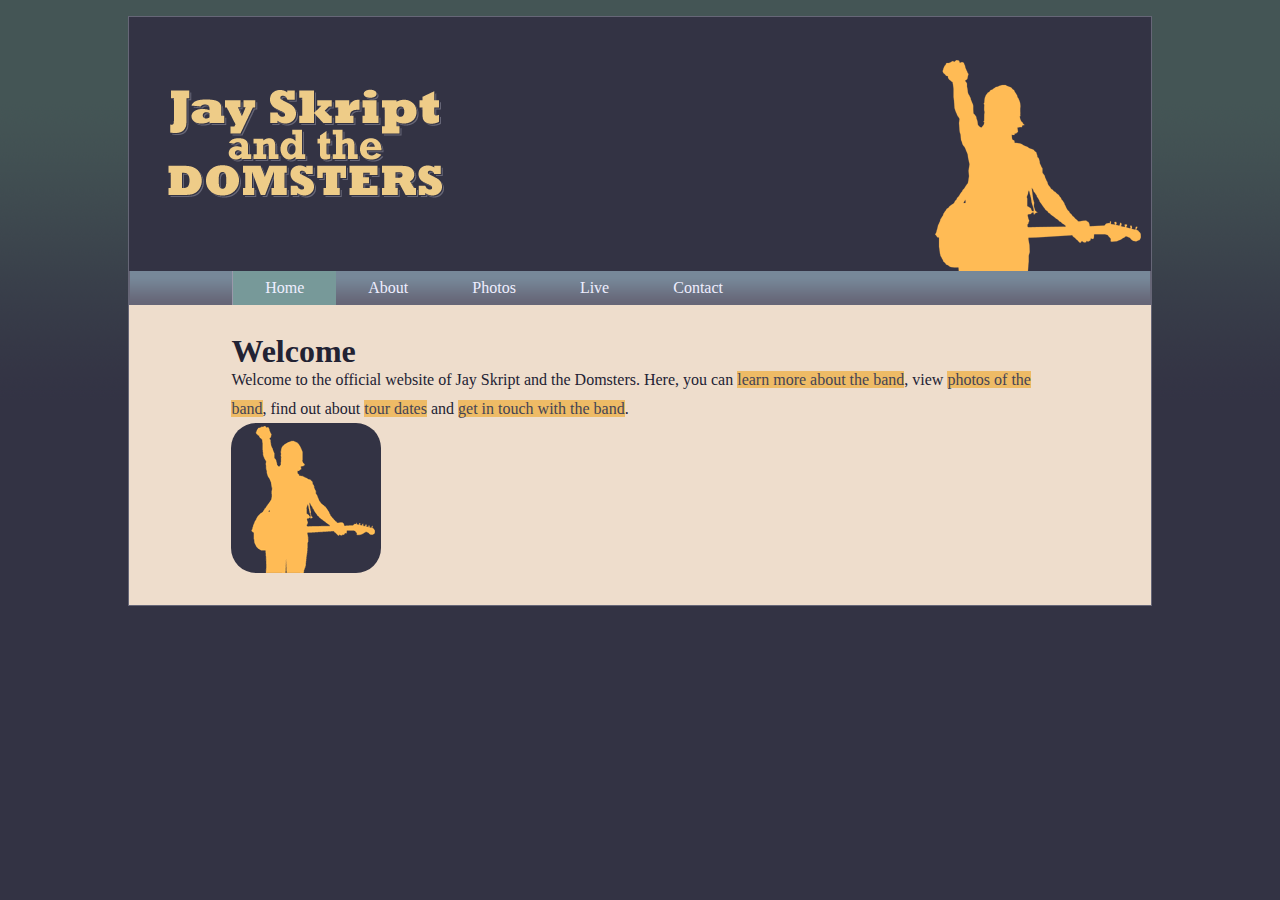
<file: chapter12/index.html>
<!DOCTYPE html>
<html lang="en">
<head>
    <meta charset="UTF-8">
    <title>Jay Skript and the Domsters</title>
    <script src="scripts/modernizr-latest.js"></script>
    <link rel="stylesheet" media="screen" href="styles/basic.css">
</head>
<body>
    <header>
        <img src="images/logo.gif" alt="Jay Skript and the Domsters">
        <nav>
            <ul>
                <li><a href="index.html">Home</a></li>
                <li><a href="about.html">About</a></li>
                <li><a href="photos.html">Photos</a></li>
                <li><a href="live.html">Live</a></li>
                <li><a href="contact.html">Contact</a></li>
            </ul>
        </nav>
    </header>
    <article>
        <h1>Welcome</h1>
        <p id="intro">Welcome to the official website of Jay Skript and the Domsters. Here, you can <a href="about.html">learn more about the band</a>, view <a href="photos.html">photos of the band</a>, find out about <a href="live.html">tour dates</a> and <a href="contact.html">get in touch with the band</a>.</p>
    </article>
    <script src="scripts/global.js"></script>
</body>
</html>
</file>
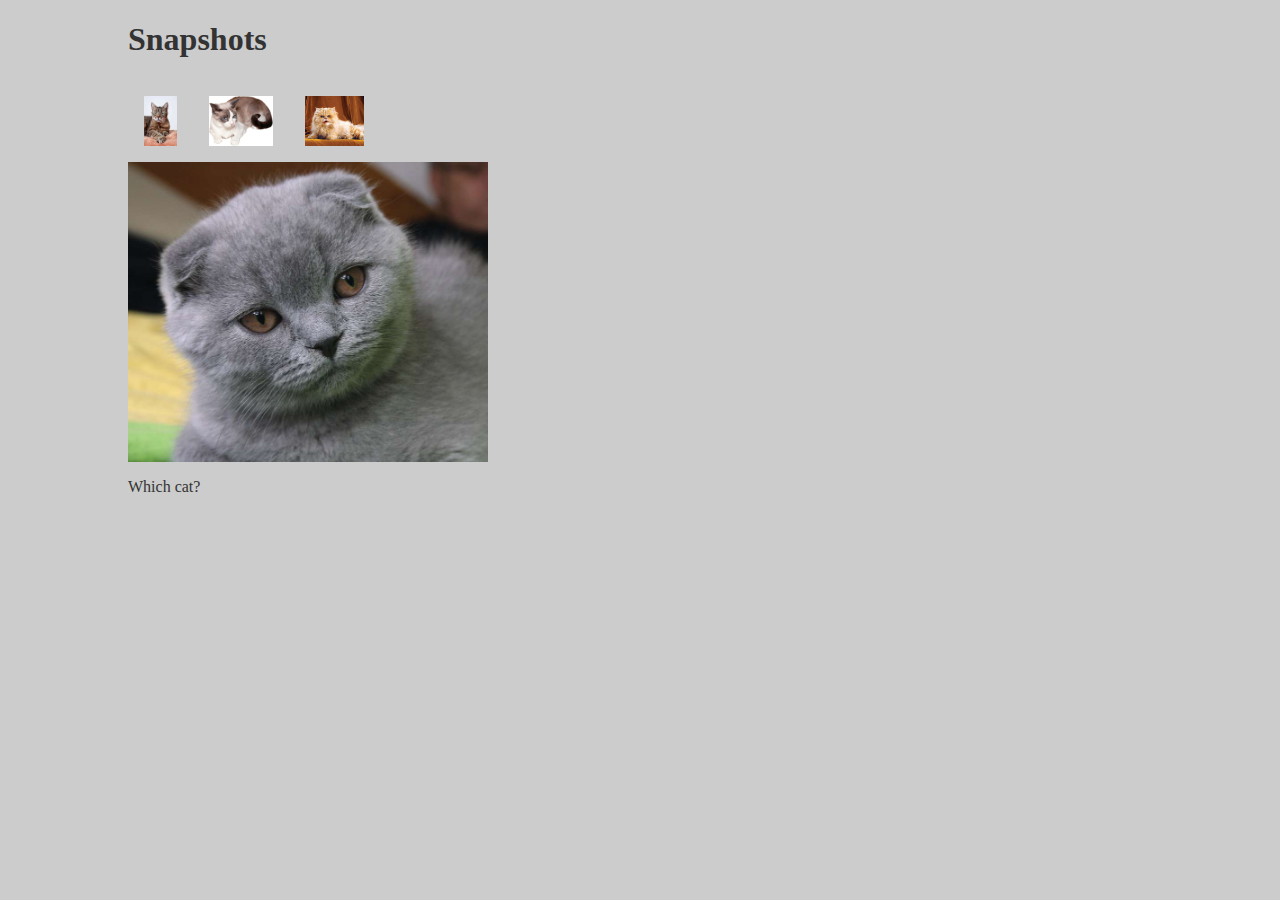
<file: gallary_site/index.html>
<!DOCTYPE html>

<html>
    <head>
        <meta charset="utf-8">
        <title>EB Gallray</title>
        <link rel="stylesheet" href="style.css">
    </head>

    <body>
        <h1>Snapshots</h1>
        <ul id="imagegallery">
            <li>
                <a href="images/polydactyl.jpg" title="a polydactyl"><img src="images/polydactyl.jpg" alt="cat" height="50px"></a>
            </li>
            <li>
                <a href="images/snowshoe.jpg" title="a snowshoe"><img src="images/snowshoe.jpg" alt="cat" height="50px"></a>
            </li>
            <li>
                <a href="images/persian.jpg" title="a persian"><img src="images/persian.jpg" alt="cat" height="50px"></a>
            </li>
        </ul>

        <script src="scripts/showPic.js"></script>
    </body>
</html>
</file>
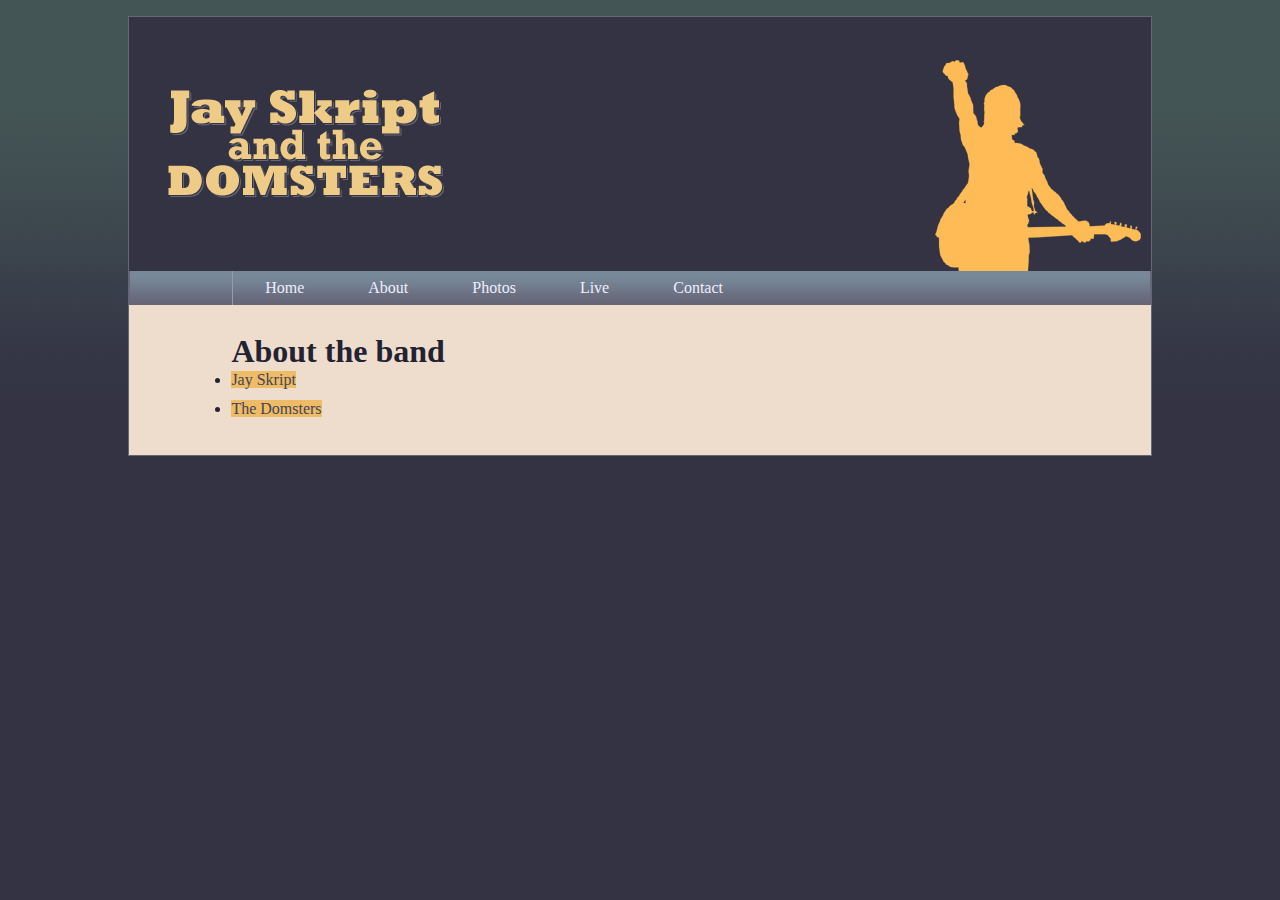
<file: chapter12/about.html>
<!DOCTYPE html>
<html lang="en">
<head>
    <meta charset="UTF-8">
    <title>Jay Skript and the Domsters</title>
    <script src="scripts/modernizr-latest.js"></script>
    <link rel="stylesheet" media="screen" href="styles/basic.css">
</head>
<body>
    <header>
        <img src="images/logo.gif" alt="Jay Skript and the Domsters">
        <nav>
            <ul>
                <li><a href="index.html">Home</a></li>
                <li><a href="about.html">About</a></li>
                <li><a href="photos.html">Photos</a></li>
                <li><a href="live.html">Live</a></li>
                <li><a href="contact.html">Contact</a></li>
            </ul>
        </nav>
    </header>
    <article>
        <h1>About the band</h1>
    <nav>
      <ul>
        <li><a href="#jay">Jay Skript</a></li>
        <li><a href="#domsters">The Domsters</a></li>
      </ul>
    </nav>
    <section id="jay">
      <h2>Jay Skript</h2>
        <p>Jay Skript is going to rock your world!</p>
        <p>Together with his compatriots The Domsters,
      Jay is set for world domination. Just you wait and see.</p>
        <p>Jay Skript has been on the scene since the mid nineties.
      His talent hasn't always been recognized or fully appreciated.
      In the early days, he was often unfavorably compared to bigger,
      similarly-named artists. That's all in the past now.</p>
    </section>
    <section id="domsters">
      <h2>The Domsters</h2>
        <p>The Domsters have been around, in one form or another,
      for almost as long. It's only in the past few years that The Domsters
      have settled down to their current, stable line-up.
      Now they're a rock-solid bunch: methodical and dependable.</p>
    </section>
    </article>
    <script src="scripts/global.js"></script>
</body>
</html>
</file>
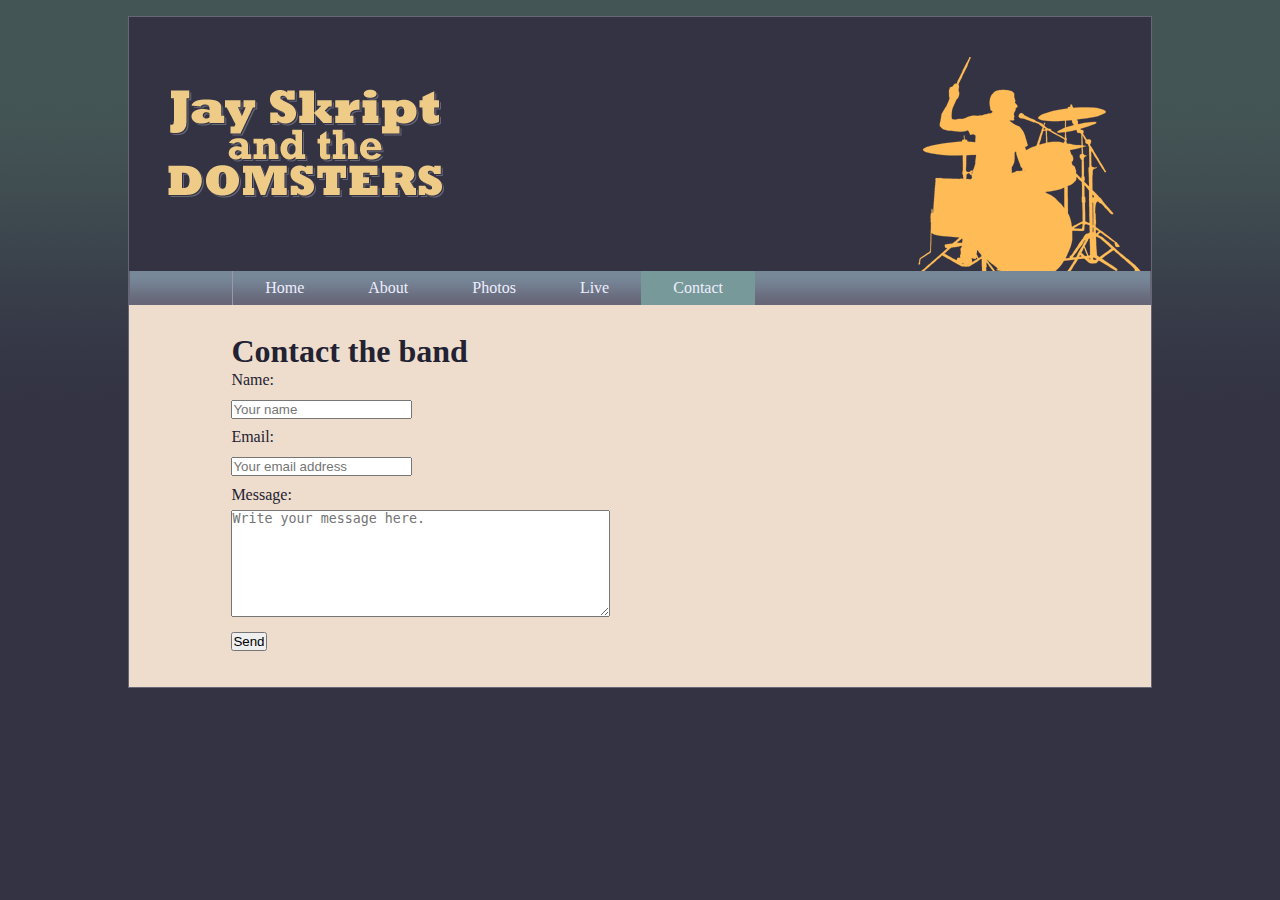
<file: chapter12/contact.html>
<!DOCTYPE html>
<html lang="en">
<head>
    <meta charset="UTF-8">
    <title>Jay Skript and the Domsters</title>
    <script src="scripts/modernizr-latest.js"></script>
    <link rel="stylesheet" media="screen" href="styles/basic.css">
</head>
<body>
    <header>
        <img src="images/logo.gif" alt="Jay Skript and the Domsters">
        <nav>
            <ul>
                <li><a href="index.html">Home</a></li>
                <li><a href="about.html">About</a></li>
                <li><a href="photos.html">Photos</a></li>
                <li><a href="live.html">Live</a></li>
                <li><a href="contact.html">Contact</a></li>
            </ul>
        </nav>
    </header>
    <article>
        <h1>Contact the band</h1>
        <form method="post" action="submit.html">
          <fieldset>
            <p>
             <label for="name">Name:</label>
             <input type="text" id="name" name="name" placeholder="Your name" required="required" />
            </p>
            <p>
             <label for="email">Email:</label>
             <input type="email" id="email" name="email" placeholder="Your email address" required="required" />
            </p>
            <p>
             <label for="message">Message:</label>
             <textarea cols="45" rows="7" id="message" name="message" required="required" placeholder="Write your message here."></textarea>
            </p>
            <input type="submit" value="Send" />
           </fieldset>
        </form>   
    </article>
    <script src="scripts/global.js"></script>
</body>
</html>
</file>
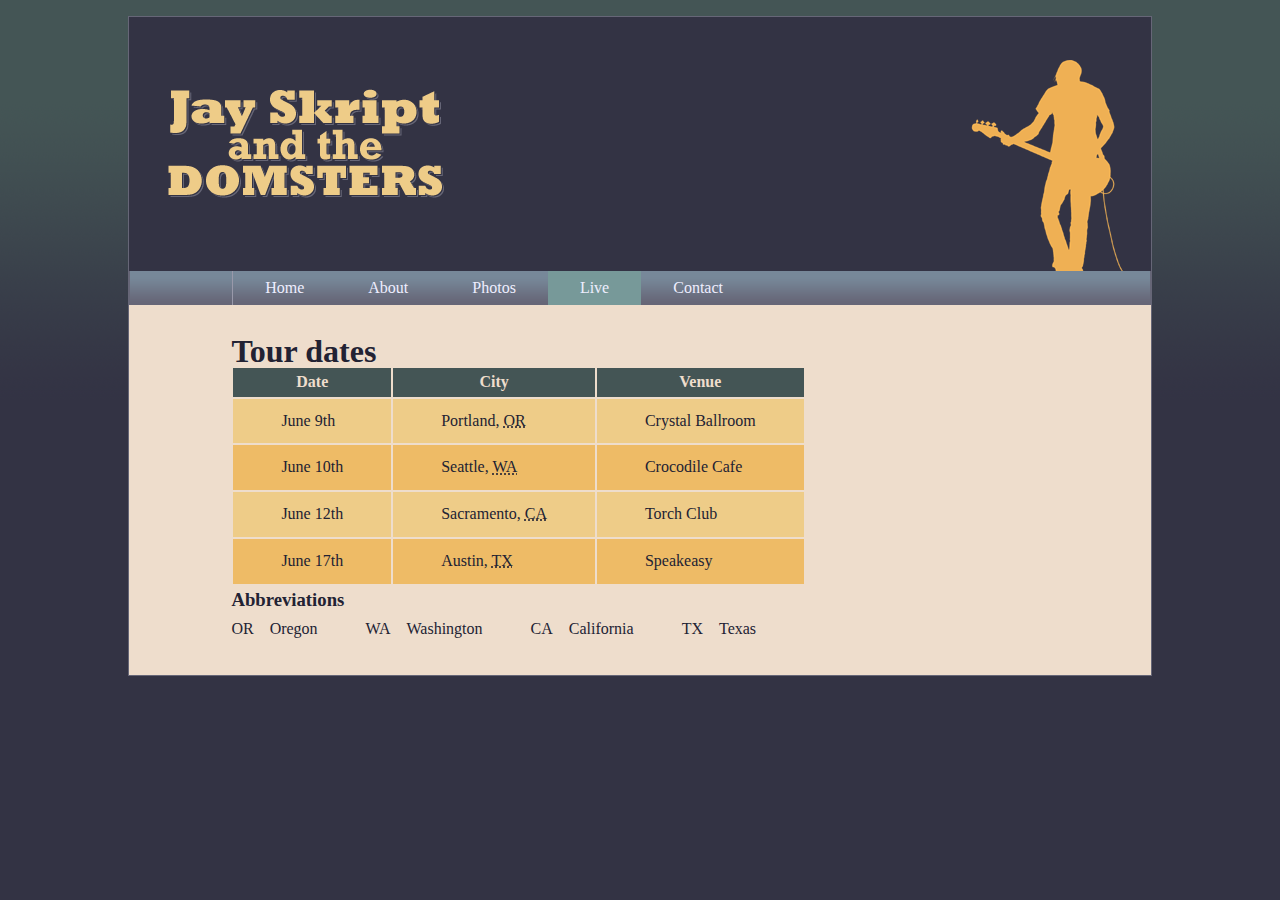
<file: chapter12/live.html>
<!DOCTYPE html>
<html lang="en">
<head>
  <meta charset="utf-8" />
  <title>Jay Skript And The Domsters: Tour dates</title>
  <script src="scripts/modernizr-latest.js"></script>
  <link rel="stylesheet" media="screen" href="styles/basic.css" />
</head>
<body>
  <header>
    <img src="images/logo.gif" alt="Jay Skript and the Domsters" />
    <nav>
      <ul>
        <li><a href="index.html">Home</a></li>
        <li><a href="about.html">About</a></li>
        <li><a href="photos.html">Photos</a></li>
        <li><a href="live.html">Live</a></li>
        <li><a href="contact.html">Contact</a></li>
      </ul>
    </nav>
  </header>
  <article>
    <h1>Tour dates</h1>
    <table summary="when and where you can see the band">
      <thead>
      <tr>
        <th>Date</th>
        <th>City</th>
        <th>Venue</th>
      </tr>
      </thead>
      <tbody>
      <tr>
        <td>June 9th</td>
        <td>Portland, <abbr title="Oregon">OR</abbr></td>
        <td>Crystal Ballroom</td>
      </tr>
      <tr>
        <td>June 10th</td>
        <td>Seattle, <abbr title="Washington">WA</abbr></td>
        <td>Crocodile Cafe</td>
      </tr>
      <tr>
        <td>June 12th</td>
        <td>Sacramento, <abbr title="California">CA</abbr></td>
        <td>Torch Club</td>
      </tr>
      <tr>
        <td>June 17th</td>
        <td>Austin, <abbr title="Texas">TX</abbr></td>
        <td>Speakeasy</td>
      </tr>
      </tbody>
    </table>
  </article>
  <script src="scripts/global.js"></script>
</body>
</html>
</file>
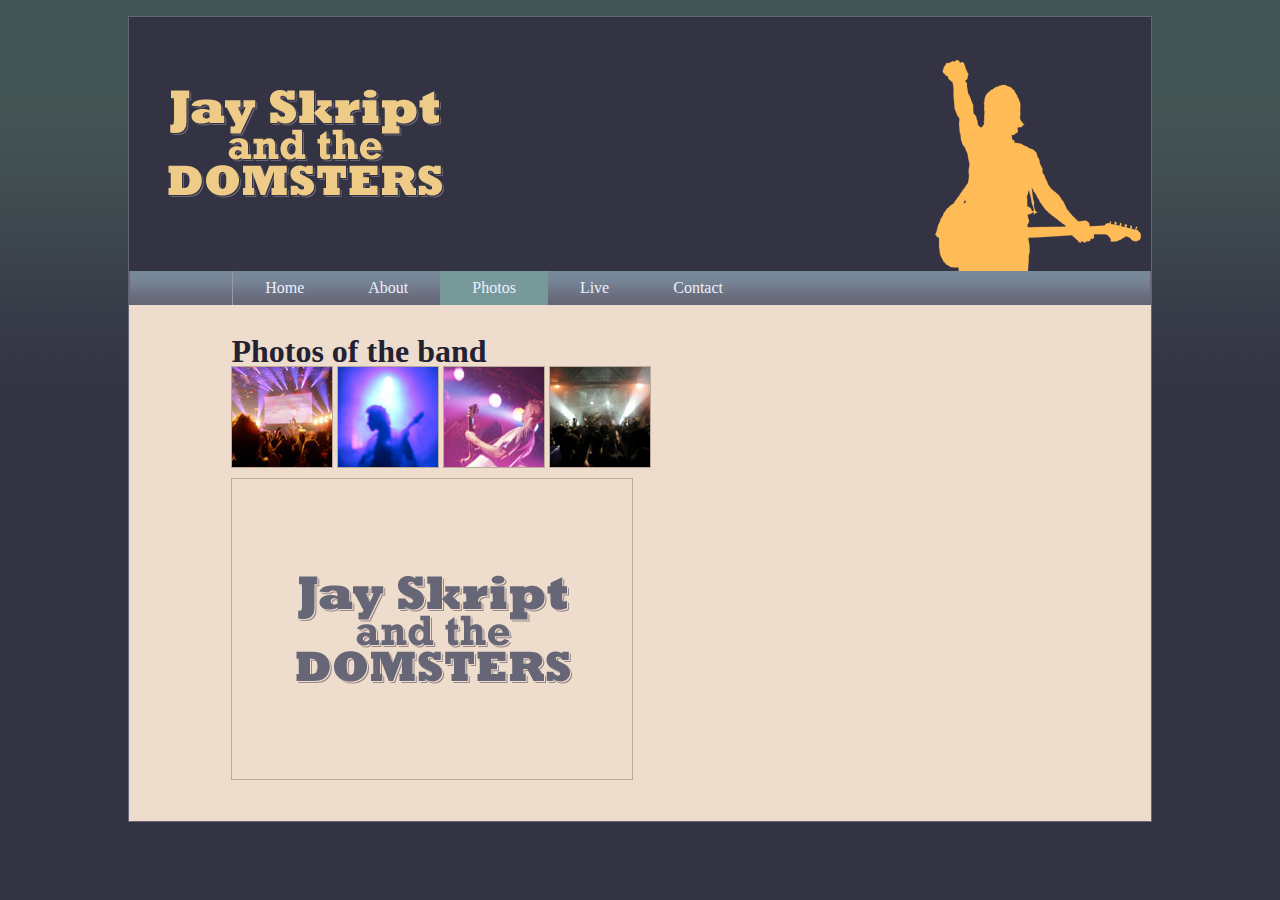
<file: chapter12/photos.html>
<!DOCTYPE html>
<html lang="en">
<head>
    <meta charset="UTF-8">
    <title>Jay Skript and the Domsters</title>
    <script src="scripts/modernizr-latest.js"></script>
    <link rel="stylesheet" media="screen" href="styles/basic.css">
</head>
<body>
    <header>
        <img src="images/logo.gif" alt="Jay Skript and the Domsters">
        <nav>
            <ul>
                <li><a href="index.html">Home</a></li>
                <li><a href="about.html">About</a></li>
                <li><a href="photos.html">Photos</a></li>
                <li><a href="live.html">Live</a></li>
                <li><a href="contact.html">Contact</a></li>
            </ul>
        </nav>
    </header>
    <article>
    <h1>Photos of the band</h1>
    <ul id="imagegallery">
      <li>
        <a href="images/photos/concert.jpg" title="The crowd goes wild">
          <img src="images/photos/thumbnail_concert.jpg" alt="the band in concert" />
        </a>
      </li>
      <li>
        <a href="images/photos/bassist.jpg" title="An atmospheric moment">
          <img src="images/photos/thumbnail_bassist.jpg" alt="the bassist" />
        </a>
      </li>
      <li>
        <a href="images/photos/guitarist.jpg" title="Rocking out">
          <img src="images/photos/thumbnail_guitarist.jpg" alt="the guitarist" />
        </a>
      </li>
      <li>
        <a href="images/photos/crowd.jpg" title="Encore! Encore!">
          <img src="images/photos/thumbnail_crowd.jpg" alt="the audience" />
        </a>
      </li>
    </ul>
    </article>
    <script src="scripts/global.js"></script>
</body>
</html>
</file>
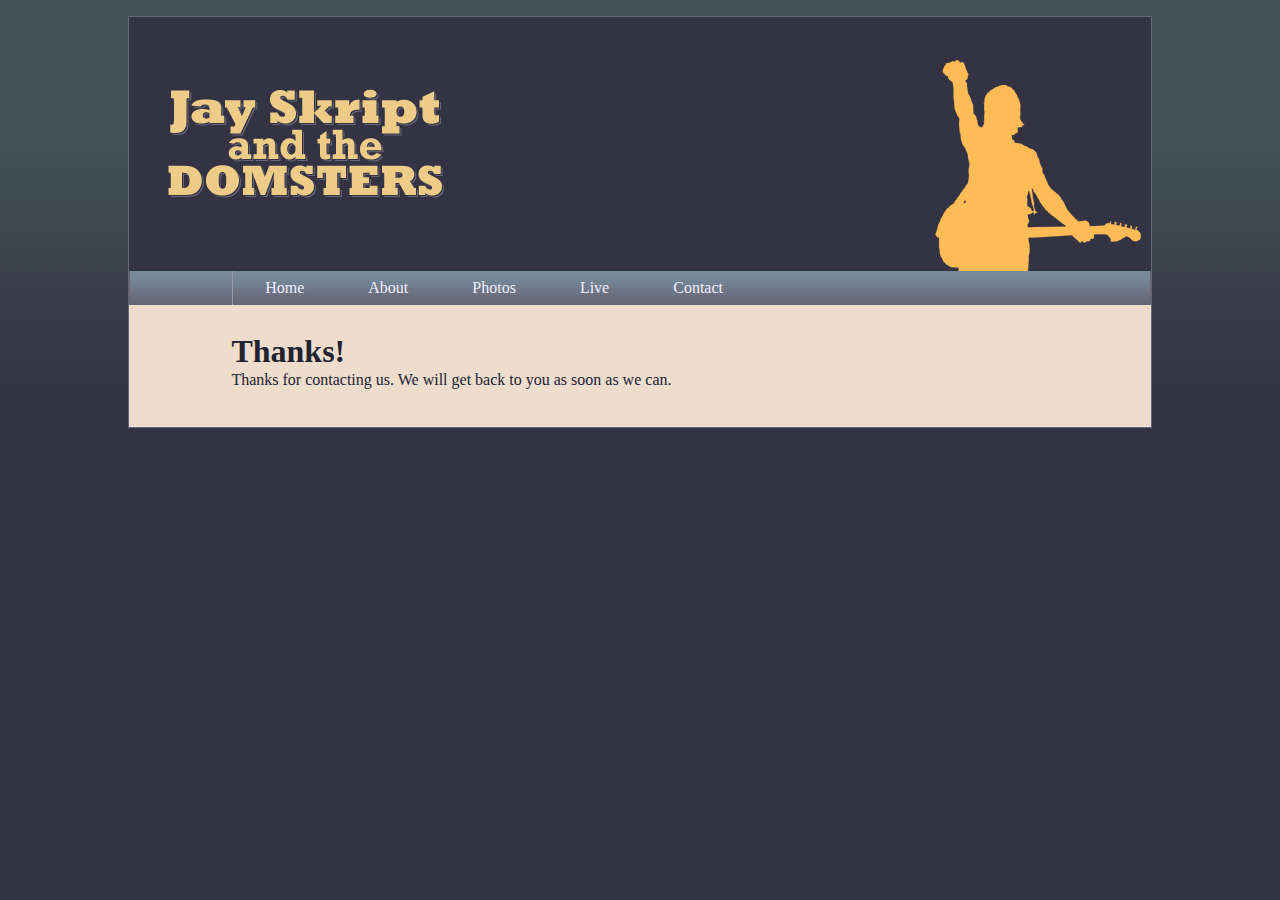
<file: chapter12/submit.html>
<!DOCTYPE html>
<html lang="en">
<head>
    <meta charset="UTF-8">
    <title>Jay Skript and the Domsters</title>
    <script src="scripts/modernizr-latest.js"></script>
    <link rel="stylesheet" media="screen" href="styles/basic.css">
</head>
<body>
    <header>
        <img src="images/logo.gif" alt="Jay Skript and the Domsters">
        <nav>
            <ul>
                <li><a href="index.html">Home</a></li>
                <li><a href="about.html">About</a></li>
                <li><a href="photos.html">Photos</a></li>
                <li><a href="live.html">Live</a></li>
                <li><a href="contact.html">Contact</a></li>
            </ul>
        </nav>
    </header>
    <article>
        <h1>Thanks!</h1>
        <p>Thanks for contacting us. We will get back to you as soon as we can.</p>
    </article>
    <script src="scripts/global.js"></script>
</body>
</html>
</file>
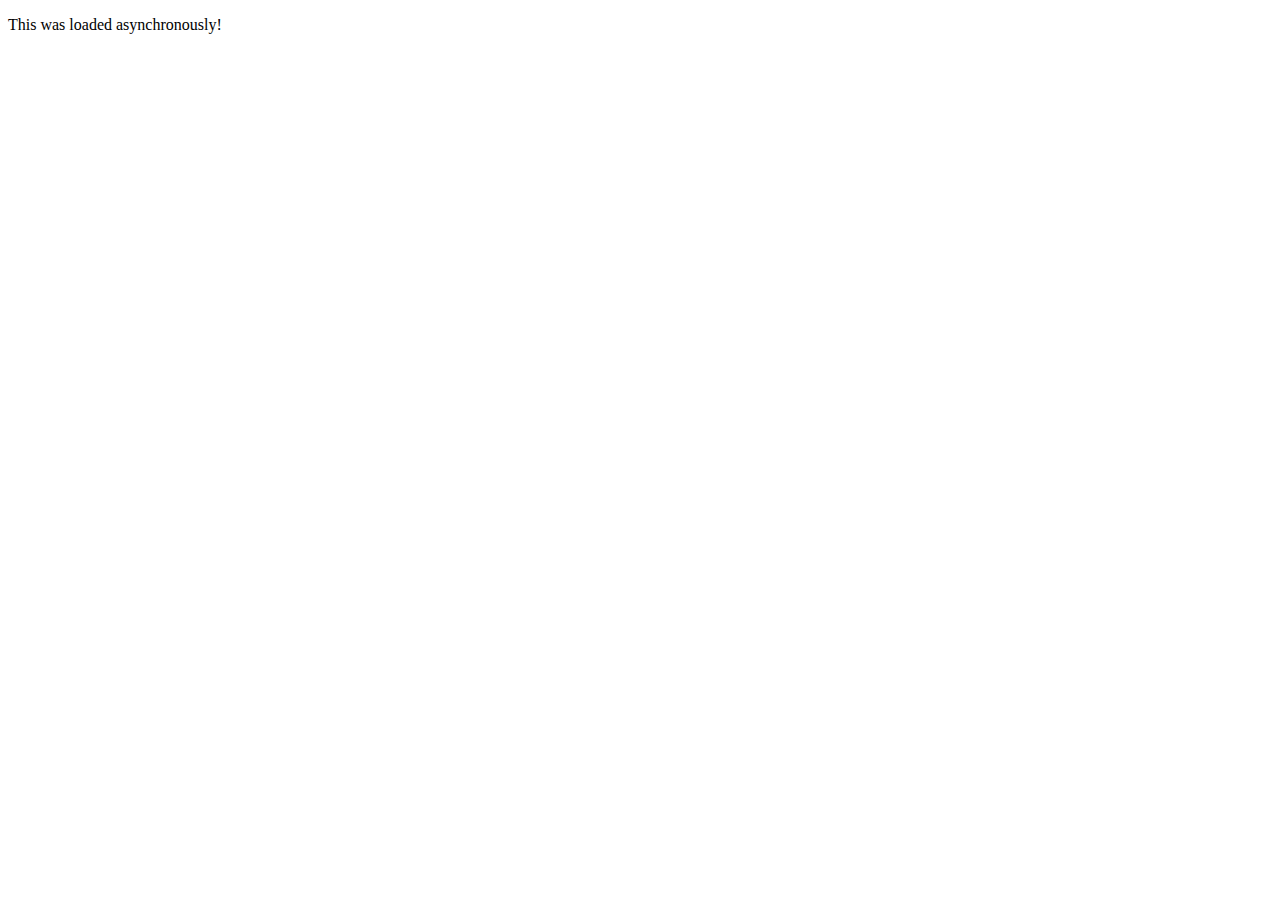
<file: chapter7-2/ajax.html>
<!DOCTYPE html>
<html>
<head>
    <meta charset="UTF-8">
    <title>ajax</title>
</head>
<body>
    <div id="new"></div>
    <script src="scripts/addLoadEvent.js"></script>
    <script src="scripts/getHTTPObject.js"></script>
    <script src="scripts/getNewContent.js"></script>
</body>
</html>
</file>
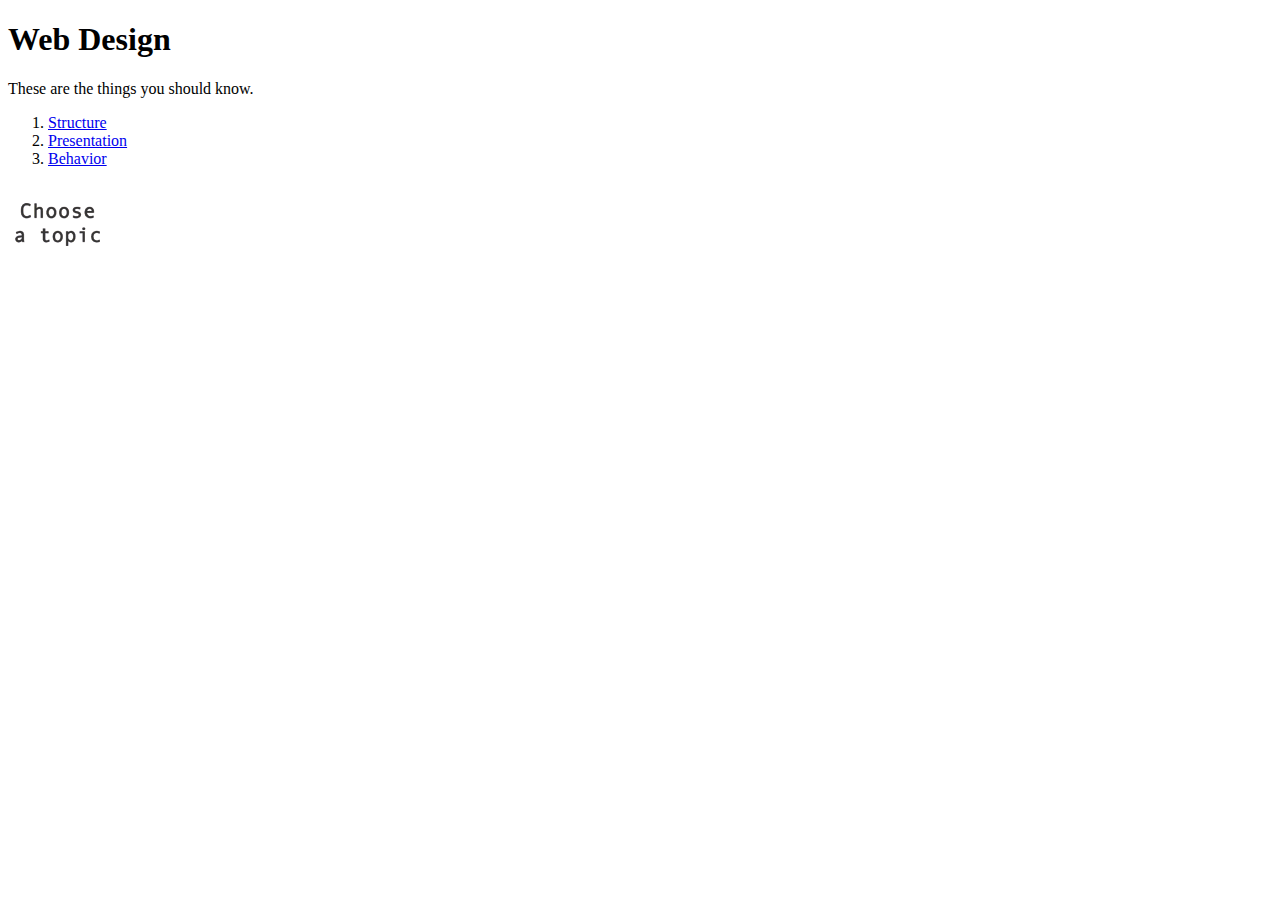
<file: chapter10/preview/list.html>
<!DOCTYPE html>
<html>
<head>
  <meta charset="UTF-8">
  <title>Document</title>
  <link rel="stylesheet" href="styles/layout.css">
</head>
<body>
  <h1>Web Design</h1>
  <p>These are the things you should know.</p>
  <ol id="linklist">
    <li>
      <a href="structure.html">Structure</a>
    </li>
    <li>
      <a href="presentation.html">Presentation</a>
    </li>
    <li>
      <a href="behavior.html">Behavior</a>
    </li>
  </ol>
  <!-- <div id="slideshow">
    <img src="topics.gif" alt="building blocks of web design" id="preview" />
  </div> -->

  <script src="scripts/addLoadEvent.js"></script>
  <script src="scripts/insertAfter.js"></script>
  <script src="scripts/moveElement.js"></script>
  <script src="scripts/prepareSlideshow.js"></script>
</body>
</html>
</file>
<file: chapter12/styles/basic.css>
@import url(layout.css);
@import url(color.css);
@import url(typography.css);
</file>
<file: gallary_site/style.css>
body{
    color: #333;
    background-color: #ccc;
    margin: 1em 10%;
}
h1{
    color: #333;
    background-color: transparent;
}
a{
    color: #c60;
    background-color: transparent;
    font-weight: bold;
    text-decoration: none;
}
ul{
    padding: 0px;
}
li{
    float: left;
    padding: 1em;
    list-style: none;
}
img{
    display: block;
    clear: both;
}
#imagegallery{
    list-style: none;
}
#imagegallery li {
    display: inline;
}
#imagegallery li a img{
    border: 0;
}
</file>
<file: chapter10/preview/styles/layout.css>
#slideshow{
    width: 100px;
    height: 100px;
    position: relative;
    overflow: hidden;
}
#preview{
    position: absolute;
}
</file>
